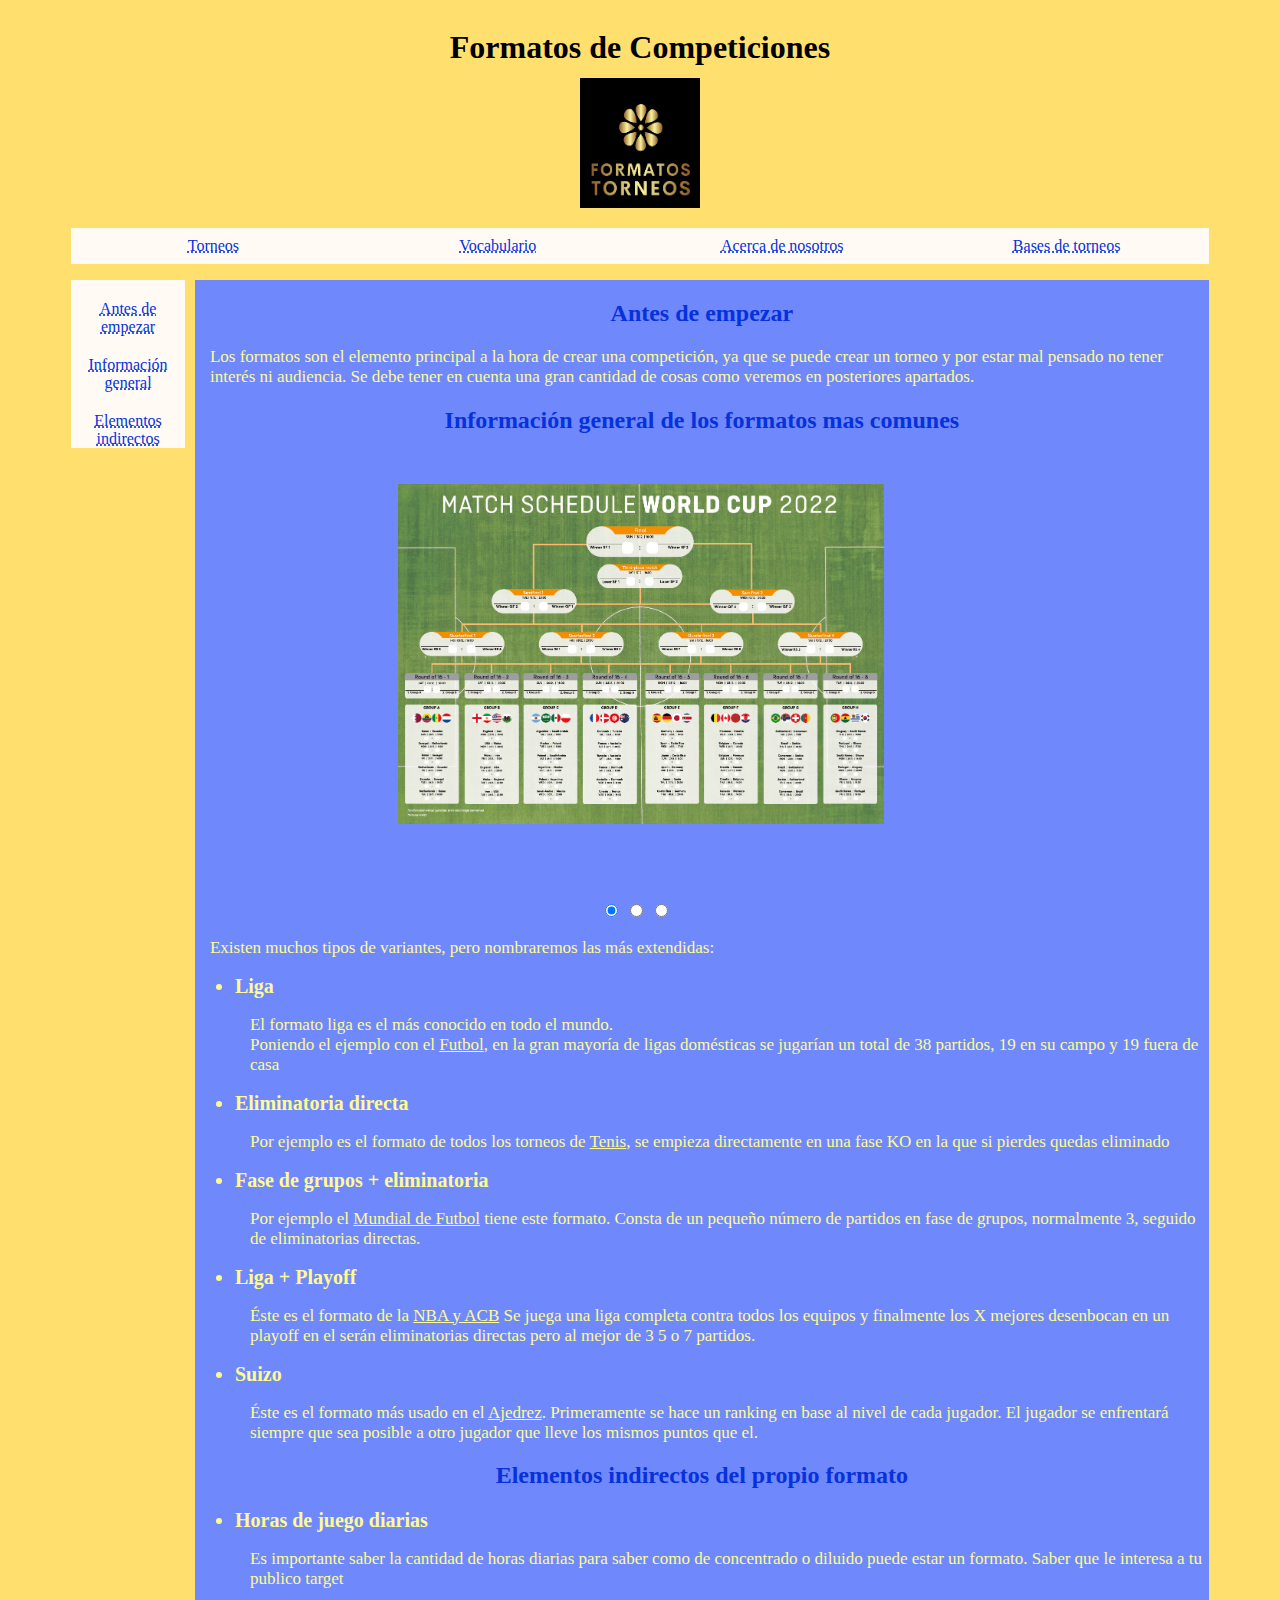
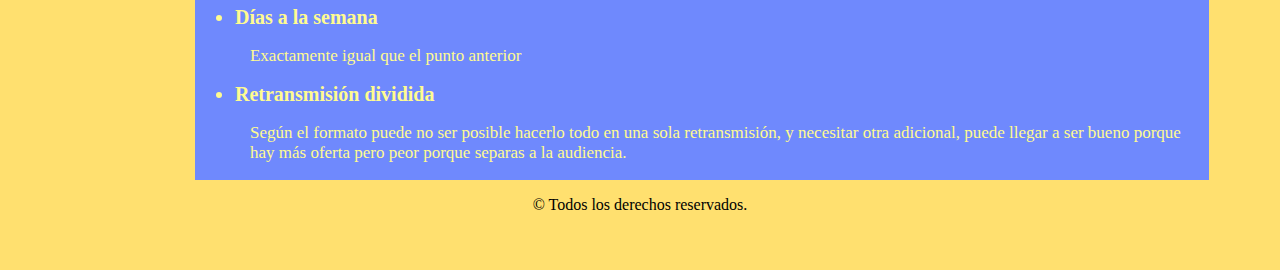
<file: index.html>
<!DOCTYPE html>
<html lang="en">
<head>
    <!-- Google Tag Manager -->
<script>(function(w,d,s,l,i){w[l]=w[l]||[];w[l].push({'gtm.start':
new Date().getTime(),event:'gtm.js'});var f=d.getElementsByTagName(s)[0],
j=d.createElement(s),dl=l!='dataLayer'?'&l='+l:'';j.async=true;j.src=
'https://www.googletagmanager.com/gtm.js?id='+i+dl;f.parentNode.insertBefore(j,f);
})(window,document,'script','dataLayer','GTM-W49LT4KW');</script>
<!-- End Google Tag Manager -->
    <meta name="google-site-verification" content="gDEbr-fTa-4fhBrjXLVlm3aiDaOgMecRe4cFcrDyAtY" />
    <meta charset="UTF-8">
    <meta http-equiv="X-UA-Compatible" content="IE=edge">
    <meta name="viewport" content="width=device-width, initial-scale=1.0">
    <link rel="stylesheet" type="text/css" href="estilos/estandar.css">
    <script src="https://code.jquery.com/jquery-3.6.0.min.js"></script>
    <link rel="shortcut icon" href="imagenes/favicon-16x16.jpg">
<!-- Google tag (gtag.js) -->
<script async src="https://www.googletagmanager.com/gtag/js?id=G-4PQJFB5ZTX"></script>
<script>
  window.dataLayer = window.dataLayer || [];
  function gtag(){dataLayer.push(arguments);}
  gtag('js', new Date());

  gtag('config', 'G-4PQJFB5ZTX');
</script>
    <script async src="https://pagead2.googlesyndication.com/pagead/js/adsbygoogle.js?client=ca-pub-7308801136752148"
     crossorigin="anonymous"></script>
    <title>Formatos de competiciones</title>
</head>

<body>
    <!-- Google Tag Manager (noscript) -->
<noscript><iframe src="https://www.googletagmanager.com/ns.html?id=GTM-W49LT4KW"
height="0" width="0" style="display:none;visibility:hidden"></iframe></noscript>
<!-- End Google Tag Manager (noscript) -->
  <div class="container">
    <header>
      <h1>Formatos de Competiciones</h1>
        <a href="index.html"><abbr title="Irás al apartado principal"><img id="logo" src="imagenes/logo.jpg"></abbr></a>
    </header>

    <nav>
      <div id="menu">
        <div><a href="paginas/torneos.html"><abbr title="Irás al apartado de Torneos">Torneos</abbr></a></div>
        <div><a href="paginas/vocabulario.html"><abbr title="Irás al apartado de Vocabulario">Vocabulario</abbr></a></div>
        <div><a href="paginas/acerca.html"><abbr title="Irás al apartado de Acerca de Nosotros">Acerca de nosotros</abbr></a></div>
        <div><a href="paginas/bases.html"><abbr title="Irás al apartado de Bases de Torneos">Bases de torneos</abbr></a></div>
      </div>
    </nav>

    <aside>
    <u><a href="#empezar"><abbr title="Te vas a desplazar hasta al comienzo">Antes de empezar</abbr></a></u>
    <u><a href="#general"><abbr title="Te vas a desplazar hasta información general">Información general</abbr></a></u>
    <u><a href="#indirectos"><abbr title="Te vas a desplazar hasta indirectos">Elementos indirectos</abbr></a></u>
    </aside>

    <main>

    <article>
      <a name="empezar"></a>
      <h2>Antes de empezar</h2>
      <p>Los formatos son el elemento principal a la hora de crear una competición, ya que se puede crear un torneo y por estar mal
        pensado no tener interés ni audiencia. Se debe tener en cuenta una gran cantidad de cosas como veremos en posteriores apartados.</p>
      <p></p>
    </article>

    <article>
      <a name="general"></a>
      <h2>Información general de los formatos mas comunes</h2>

      <div class="galeria">
        <input type="radio" name="navegacion" id="1" checked>
        <input type="radio" name="navegacion" id="2">
        <input type="radio" name="navegacion" id="3">
        <img src="imagenes/mundial.jpg"  alt="mundial"/>
        <img src="imagenes/llave.jpg" alt="llave"/>
        <img src="imagenes/suizo.jpg" alt="suizo"/>
      </div>

      <p>Existen muchos tipos de variantes, pero nombraremos las más extendidas:
        <ul>
          <li>Liga</li>
          <p>El formato liga es el más conocido en todo el mundo.<br>
            Poniendo el ejemplo con el <u>Futbol</u>, en la gran mayoría de ligas domésticas se jugarían un total de 38 partidos,
            19 en su campo y 19 fuera de casa</p>
          <li>Eliminatoria directa</li>
          <p>Por ejemplo es el formato de todos los torneos de <u>Tenis</u>, se empieza directamente en una fase KO en la
            que si pierdes quedas eliminado</p>
          <li>Fase de grupos + eliminatoria</li>
          <p>Por ejemplo el <u>Mundial de Futbol</u> tiene este formato.
            Consta de un pequeño número de partidos en fase de grupos, normalmente 3, seguido de eliminatorias directas.
          </p>
          <li>Liga + Playoff</li>
          <p>Éste es el formato de la <u>NBA y ACB</u>
            Se juega una liga completa contra todos los equipos y finalmente los X mejores desenbocan en un playoff
            en el serán eliminatorias directas pero al mejor de 3 5 o 7 partidos.
          </p>
          <li>Suizo</li>
          <p>Éste es el formato más usado en el <u>Ajedrez</u>. Primeramente se hace un ranking en base al nivel de cada jugador.
            El jugador se enfrentará siempre que sea posible a otro jugador que lleve los mismos puntos que el.</p>
        </ul>
      </p>
    </article>

    <article>
      <a name="indirectos"></a>
      <h2>Elementos indirectos del propio formato</h2>
      <ul>
        <li>Horas de juego diarias</li>
        <p>Es importante saber la cantidad de horas diarias para saber como de concentrado o diluido puede estar un formato.
          Saber que le interesa a tu publico target</p>
        <li>Días a la semana</li>
       <p> Exactamente igual que el punto anterior </p>
        <li>Retransmisión dividida</li>
        <p>Según el formato puede no ser posible hacerlo todo en una sola retransmisión, y necesitar otra adicional,
          puede llegar a ser bueno porque hay más oferta pero peor porque separas a la audiencia.</p>
      </ul>
    </article>
  
    </main>

    <footer>
       © Todos los derechos reservados.
    </footer>
</div>
</body>
</html>
</file>
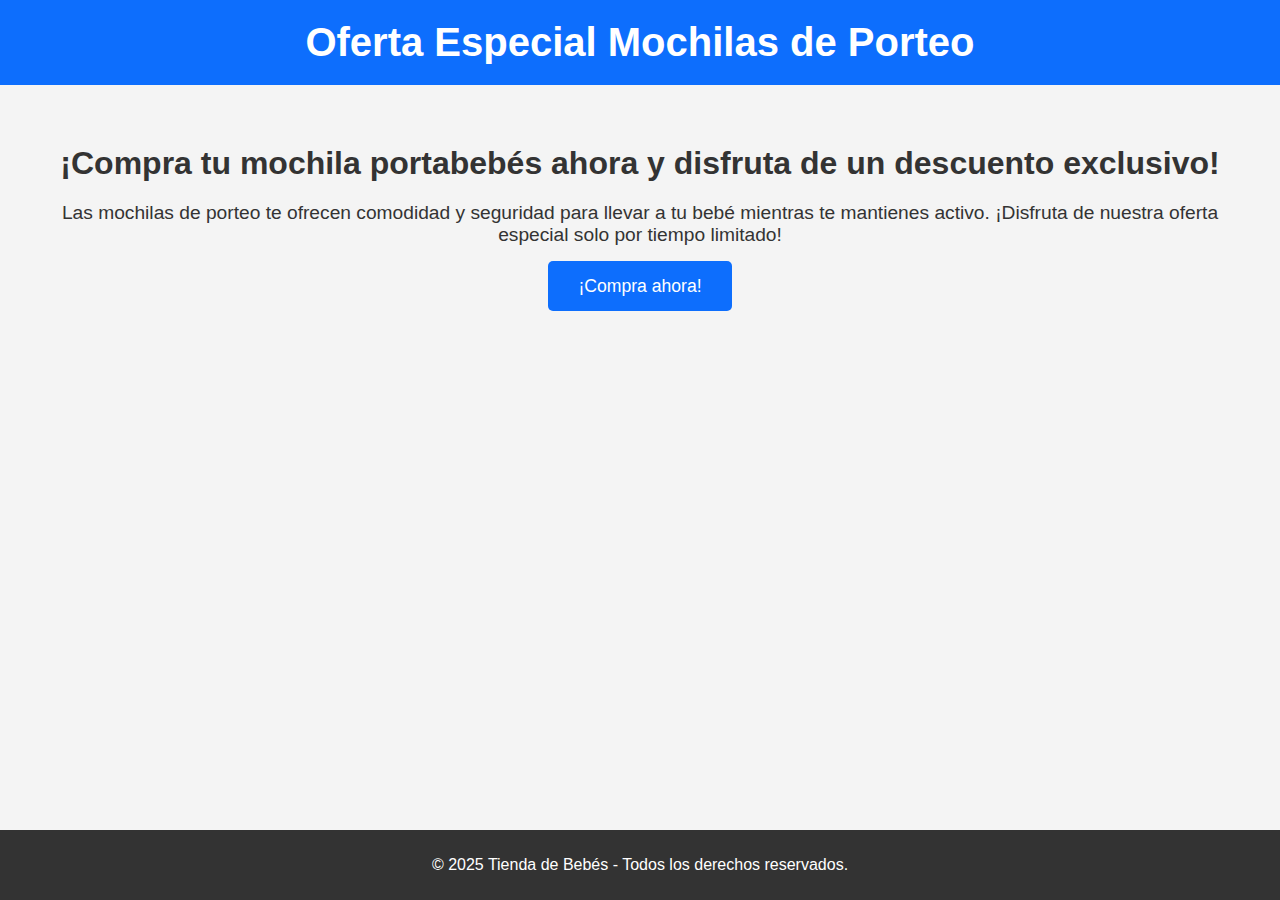
<file: landingpage.html>
<!DOCTYPE html>
<html lang="es">
<head>
    <meta charset="UTF-8">
    <meta name="viewport" content="width=device-width, initial-scale=1.0">
    <meta name="description" content="Oferta especial mochilas de porteo para padres activos. Compra la mejor mochila para tu bebé hoy mismo.">
    <meta name="keywords" content="mochilas porteo, mochilas para bebé, mochila bebé, portabebés Almería">
    <title>Oferta Especial Mochilas de Porteo</title>
    <style>
        body {
            font-family: Arial, sans-serif;
            margin: 0;
            padding: 0;
            background-color: #f4f4f4;
            color: #333;
        }

        header {
            background-color: #0d6efd;
            color: white;
            padding: 20px 0;
            text-align: center;
        }

        h1 {
            font-size: 2.5em;
            margin: 0;
        }

        .container {
            max-width: 1200px;
            margin: 0 auto;
            padding: 20px;
        }

        .offer-section {
            text-align: center;
            margin: 40px 0;
        }

        .offer-section h2 {
            font-size: 2em;
            margin-bottom: 20px;
        }

        .offer-section p {
            font-size: 1.2em;
            margin-bottom: 30px;
        }

        .offer-button {
            background-color: #0d6efd;
            color: white;
            padding: 15px 30px;
            text-decoration: none;
            border-radius: 5px;
            font-size: 1.1em;
        }

        .offer-button:hover {
            background-color: #0056b3;
        }

        footer {
            background-color: #333;
            color: white;
            text-align: center;
            padding: 10px 0;
            position: absolute;
            bottom: 0;
            width: 100%;
        }
    </style>
</head>
<body>

    <header>
        <h1>Oferta Especial Mochilas de Porteo</h1>
    </header>

    <div class="container">
        <div class="offer-section">
            <h2>¡Compra tu mochila portabebés ahora y disfruta de un descuento exclusivo!</h2>
            <p>Las mochilas de porteo te ofrecen comodidad y seguridad para llevar a tu bebé mientras te mantienes activo. ¡Disfruta de nuestra oferta especial solo por tiempo limitado!</p>
            <a href="https://zehl41.github.io/HLC-TO1/index.html" class="offer-button">¡Compra ahora!</a>
        </div>
    </div>

    <footer>
        <p>&copy; 2025 Tienda de Bebés - Todos los derechos reservados.</p>
    </footer>

</body>
</html>
</file>
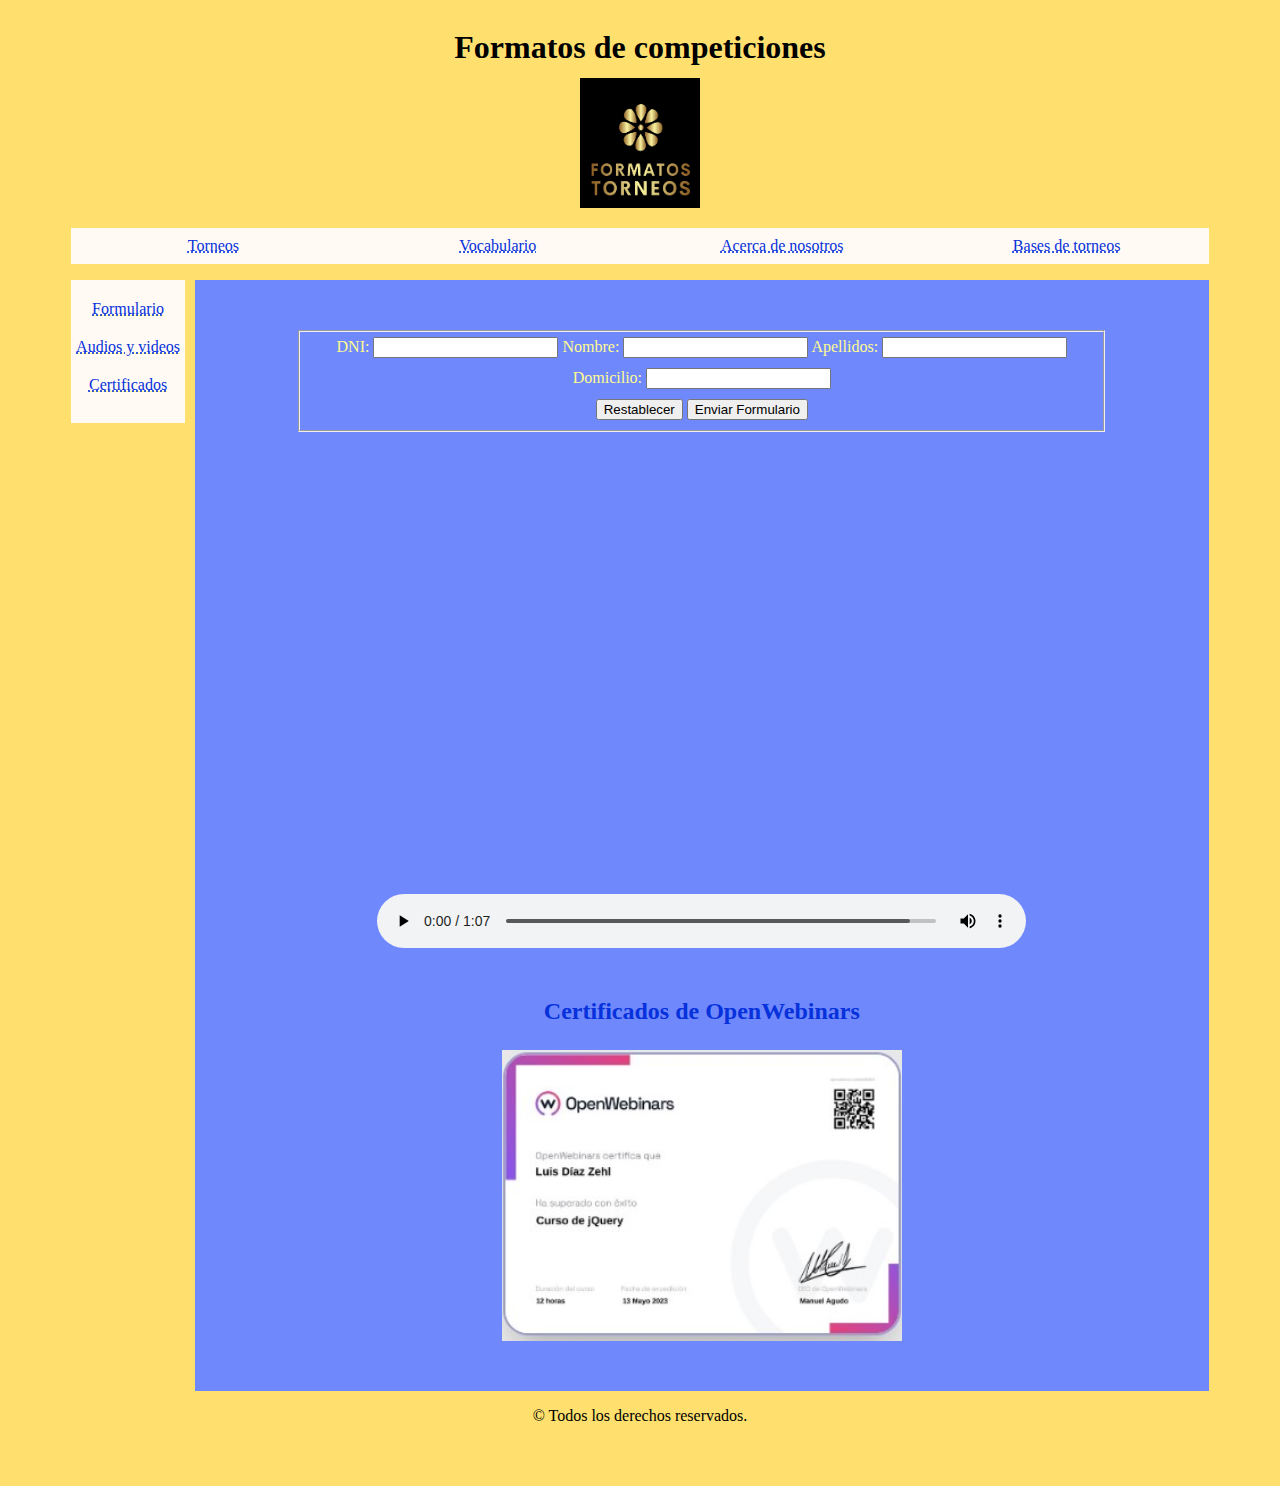
<file: paginas/acerca.html>
<!DOCTYPE html>
<html lang="en">
  <head>
    <!-- Google Tag Manager -->
<script>(function(w,d,s,l,i){w[l]=w[l]||[];w[l].push({'gtm.start':
new Date().getTime(),event:'gtm.js'});var f=d.getElementsByTagName(s)[0],
j=d.createElement(s),dl=l!='dataLayer'?'&l='+l:'';j.async=true;j.src=
'https://www.googletagmanager.com/gtm.js?id='+i+dl;f.parentNode.insertBefore(j,f);
})(window,document,'script','dataLayer','GTM-W49LT4KW');</script>
<!-- End Google Tag Manager -->
    <meta charset="UTF-8" />
    <meta http-equiv="X-UA-Compatible" content="IE=edge" />
    <meta name="viewport" content="width=device-width, initial-scale=1.0" />
    <link rel="stylesheet" type="text/css" href="../estilos/estandar.css" />
    <script src="https://code.jquery.com/jquery-3.6.0.min.js"></script>
    <link rel="shortcut icon" href="../imagenes/favicon-16x16.jpg" />
<!-- Google tag (gtag.js) -->
<script async src="https://www.googletagmanager.com/gtag/js?id=G-4PQJFB5ZTX"></script>
<script>
  window.dataLayer = window.dataLayer || [];
  function gtag(){dataLayer.push(arguments);}
  gtag('js', new Date());

  gtag('config', 'G-4PQJFB5ZTX');
</script>
    <title>Contacto</title>
  </head>

  <body>
    <!-- Google Tag Manager (noscript) -->
<noscript><iframe src="https://www.googletagmanager.com/ns.html?id=GTM-W49LT4KW"
height="0" width="0" style="display:none;visibility:hidden"></iframe></noscript>
<!-- End Google Tag Manager (noscript) -->
    <div class="container" id="acerca">
      <header>
        <h1>Formatos de competiciones</h1>
        <a href="../index.html"><abbr title="Irás al apartado principal"><img id="logo" src="../imagenes/logo.jpg"></abbr></a>
      </header>

      <nav>
        <div id="menu">
          <div><a href="torneos.html"><abbr title="Irás al apartado de Torneos">Torneos</abbr></a></div>
          <div><a href="vocabulario.html"><abbr title="Irás al apartado de Vocabulario">Vocabulario</abbr></a></div>
          <div><a href="acerca.html"><abbr title="Irás al apartado de Acerca de Nosotros">Acerca de nosotros</abbr></a></div>
          <div><a href="bases.html"><abbr title="Irás al apartado de Bases de Torneos">Bases de torneos</abbr></a></div>
        </div>
      </nav>

      <aside id="acerca">
        <u><a href="#formulario"><abbr title="Te desplazarás al apartado de formularios">Formulario</abbr></a></u>
        <u><a href="#media"><abbr title="Te desplazarás al apartado de audios y videos">Audios y videos</abbr></a></u>
        <u><a href="#certificados"><abbr title="Te desplazarás al apartado de certificados">Certificados</abbr></a></u>
      </aside>

      <main>
        <form action="" name="formulario" id="formulario" method="get">
          <fieldset>
            <label for="dni">DNI:</label>
            <input id="dni" type="text" name="dni" required class="separador" />
            <label for="nombre">Nombre:</label>
            <input
              id="nombre"
              type="text"
              name="nombre"
              required
              class="separador"
            />
            <label for="Apellidos">Apellidos:</label>
            <input
              id="apellidos"
              type="text"
              name="apellidos"
              required
              class="separador"
            />
            <label for="domicilio">Domicilio:</label>
            <input
              id="domicilio"
              type="text"
              name="domicilio"
              required
              class="separador"
            />
            <br />
            <input id="Restablecer" type="reset" value="Restablecer" />
            <input id="Enviar" type="submit" value="Enviar Formulario" />
          </fieldset>
        </form>

        <article>
          <div id="video">
            <iframe
              id="video"
              width="400"
              height="250"
              src="https://www.youtube.com/embed/-AiTgVTQHJ4"
              title="YouTube video player"
              frameborder="0"
              allow="accelerometer; autoplay; clipboard-write; encrypted-media; gyroscope; picture-in-picture; web-share"
              allowfullscreen
            ></iframe>
          </div>
        </article>

        <article>
          <div id="audio">
            <audio id="audio" controls>
              <source src="/multimedia/audio.mp3" type="audio/mp3" />
            </audio>
          </div>
        </article>

        <article id="certificados">
          <h2>Certificados de OpenWebinars</h2>
          <img src="../certificados/certificado.jpg" />
        </article>
      </main>
      <footer>© Todos los derechos reservados.</footer>
    </div>
  </body>
</html>
</file>
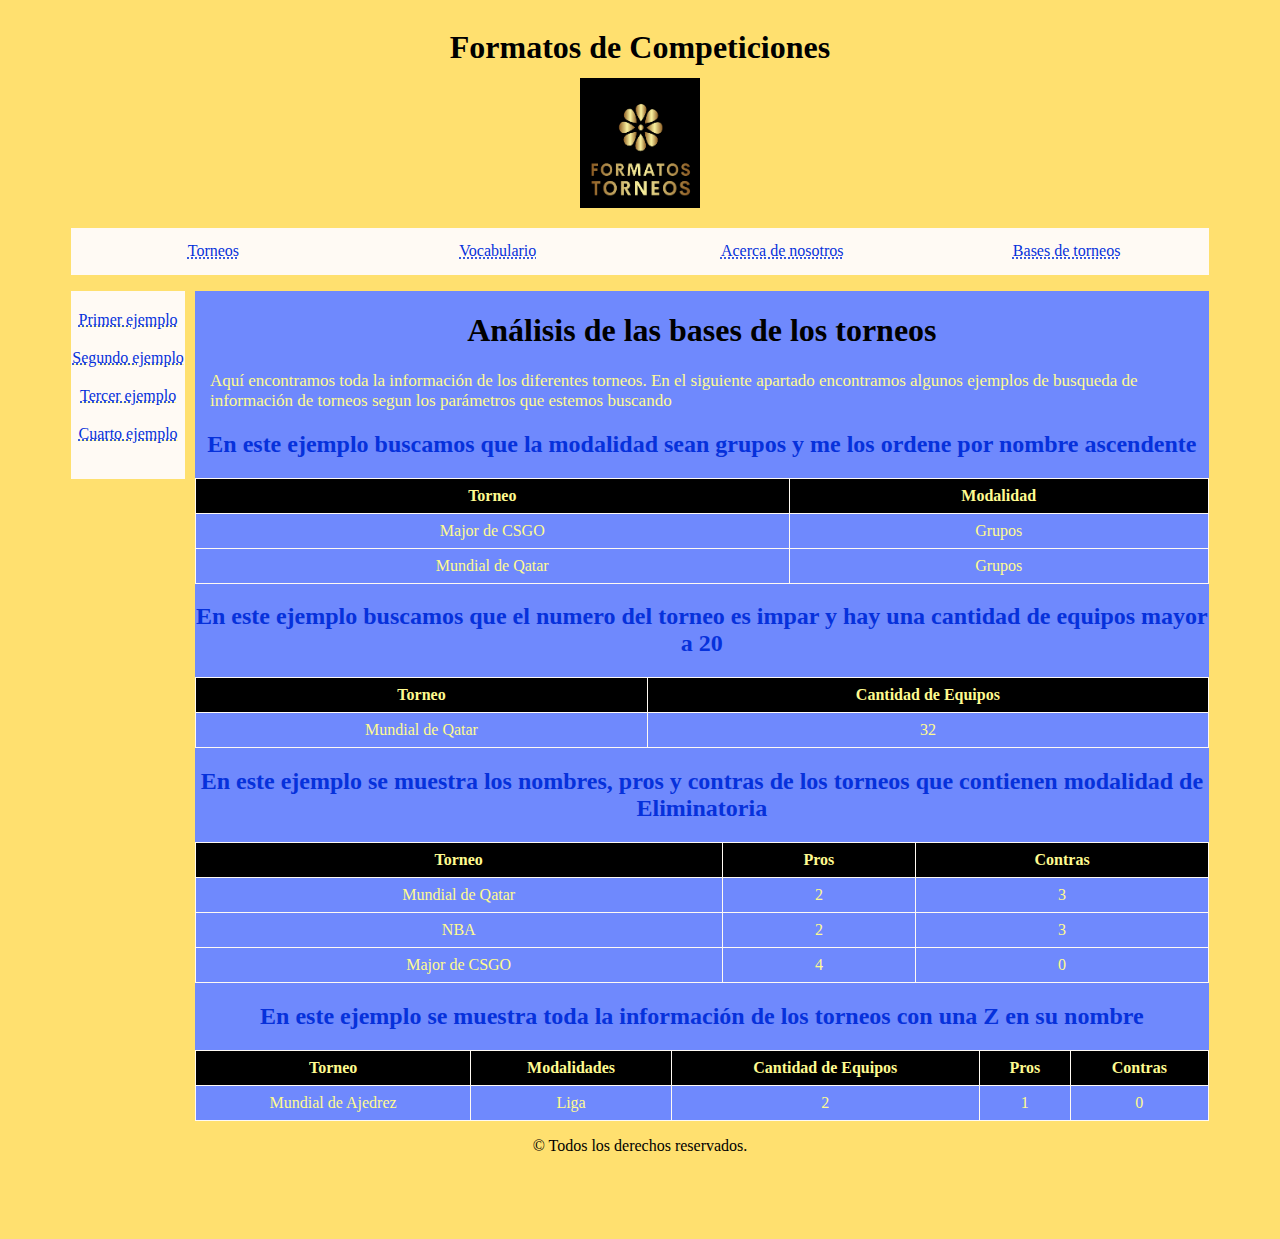
<file: paginas/bases.html>
<!DOCTYPE html>
<html lang="en">
  <head>
    <!-- Google Tag Manager -->
<script>(function(w,d,s,l,i){w[l]=w[l]||[];w[l].push({'gtm.start':
new Date().getTime(),event:'gtm.js'});var f=d.getElementsByTagName(s)[0],
j=d.createElement(s),dl=l!='dataLayer'?'&l='+l:'';j.async=true;j.src=
'https://www.googletagmanager.com/gtm.js?id='+i+dl;f.parentNode.insertBefore(j,f);
})(window,document,'script','dataLayer','GTM-W49LT4KW');</script>
<!-- End Google Tag Manager -->
    <meta charset="UTF-8" />
    <meta http-equiv="X-UA-Compatible" content="IE=edge" />
    <meta name="viewport" content="width=device-width, initial-scale=1.0" />
<link rel="stylesheet" type="text/css" href="../estilos/estandar.css" />
    <script src="https://code.jquery.com/jquery-3.6.0.min.js"></script>
    <link rel="shortcut icon" href="../imagenes/favicon-16x16.jpg" />
<!-- Google tag (gtag.js) -->
<script async src="https://www.googletagmanager.com/gtag/js?id=G-4PQJFB5ZTX"></script>
<script>
  window.dataLayer = window.dataLayer || [];
  function gtag(){dataLayer.push(arguments);}
  gtag('js', new Date());

  gtag('config', 'G-4PQJFB5ZTX');
</script>
    <title>Bases de los torneos</title>
  </head>

  <body>
    <!-- Google Tag Manager (noscript) -->
<noscript><iframe src="https://www.googletagmanager.com/ns.html?id=GTM-W49LT4KW"
height="0" width="0" style="display:none;visibility:hidden"></iframe></noscript>
<!-- End Google Tag Manager (noscript) -->
    <div class="container" id="bases">
      <header>
        <h1>Formatos de Competiciones</h1>
        <a href="../index.html"
          ><abbr title="Irás al apartado principal"
            ><img id="logo" src="../imagenes/logo.jpg" /></abbr
        ></a>
      </header>

      <nav>
        <div id="menu">
          <div>
            <a href="torneos.html"
              ><abbr title="Irás al apartado de Torneos">Torneos</abbr></a
            >
          </div>
          <div>
            <a href="vocabulario.html"
              ><abbr title="Irás al apartado de Vocabulario"
                >Vocabulario</abbr
              ></a
            >
          </div>
          <div>
            <a href="acerca.html"
              ><abbr title="Irás al apartado de Acerca de Nosotros"
                >Acerca de nosotros</abbr
              ></a
            >
          </div>
          <div>
            <a href="bases.html"
              ><abbr title="Irás al apartado de Bases de Torneos"
                >Bases de torneos</abbr
              ></a
            >
          </div>
        </div>
      </nav>

      <aside>
        <u
          ><a href="#info1"
            ><abbr title="Irás al primer ejemplo"
              >Primer ejemplo</abbr
            ></a
          ></u
        >
        <u
          ><a href="#info2"
            ><abbr title="Irás al segundo ejemplo "
              >Segundo ejemplo</abbr
            ></a
          ></u
        >
        <u
          ><a href="#info3"
            ><abbr title="Irás al tercer ejemplo"
              >Tercer ejemplo</abbr
            ></a
          ></u
        >
        <u
          ><a href="#info4"
            ><abbr title="Irás al cuarto ejemplo"
              >Cuarto ejemplo</abbr
            ></a
          ></u
        >
      </aside>

      <main>
        <h1>Análisis de las bases de los torneos</h1>
        <p>Aquí encontramos toda la información de los diferentes torneos. En el siguiente apartado encontramos algunos ejemplos 
          de busqueda de información de torneos segun los parámetros que estemos buscando
        </p>
        <a name="info1"></a>
        <h2>
          En este ejemplo buscamos que la modalidad sean grupos y me los ordene por nombre ascendente
        </h2>
        <table>
          <tr>
            <th>Torneo</th>
            <th>Modalidad</th>
          </tr>
          <tr>
            <td>Major de CSGO</td>
            <td>Grupos</td>
          </tr>
          <tr>
            <td>Mundial de Qatar</td>
            <td>Grupos</td>
          </tr>
        </table>

        <a name="info2"></a>
        <h2>
          En este ejemplo buscamos que el numero del torneo es impar y hay una cantidad de
          equipos mayor a 20
        </h2>
        <table>
          <tr>
            <th>Torneo</th>
            <th>Cantidad de Equipos</th>
          </tr>
          <tr>
            <td>Mundial de Qatar</td>
            <td>32</td>
          </tr>
        </table>

        <a name="info3"></a>

        <h2>
          En este ejemplo se muestra los nombres, pros y contras de los torneos que contienen
          modalidad de Eliminatoria
        </h2>
        <table>
          <tr>
            <th>Torneo</th>
            <th>Pros</th>
            <th>Contras</th>
          </tr>
          <tr>
            <td>Mundial de Qatar</td>
            <td>2</td>
            <td>3</td>
          </tr>
          <tr>
            <td>NBA</td>
            <td>2</td>
            <td>3</td>
          </tr>
          <tr>
            <td>Major de CSGO</td>
            <td>4</td>
            <td>0</td>
          </tr>
        </table>

        <a name="info4"></a>
        <h2>En este ejemplo se muestra toda la información de los torneos con una Z en su nombre</h2>
        <table>
          <tr>
            <th>Torneo</th>
            <th>Modalidades</th>
            <th>Cantidad de Equipos</th>
            <th>Pros</th>
            <th>Contras</th>
          </tr>
          <tr>
            <td>Mundial de Ajedrez</td>
            <td>Liga</td>
            <td>2</td>
            <td>1</td>
            <td>0</td>
          </tr>
        </table>
      </main>

      <footer>© Todos los derechos reservados.</footer>
    </div>
  </body>
</html>
</file>
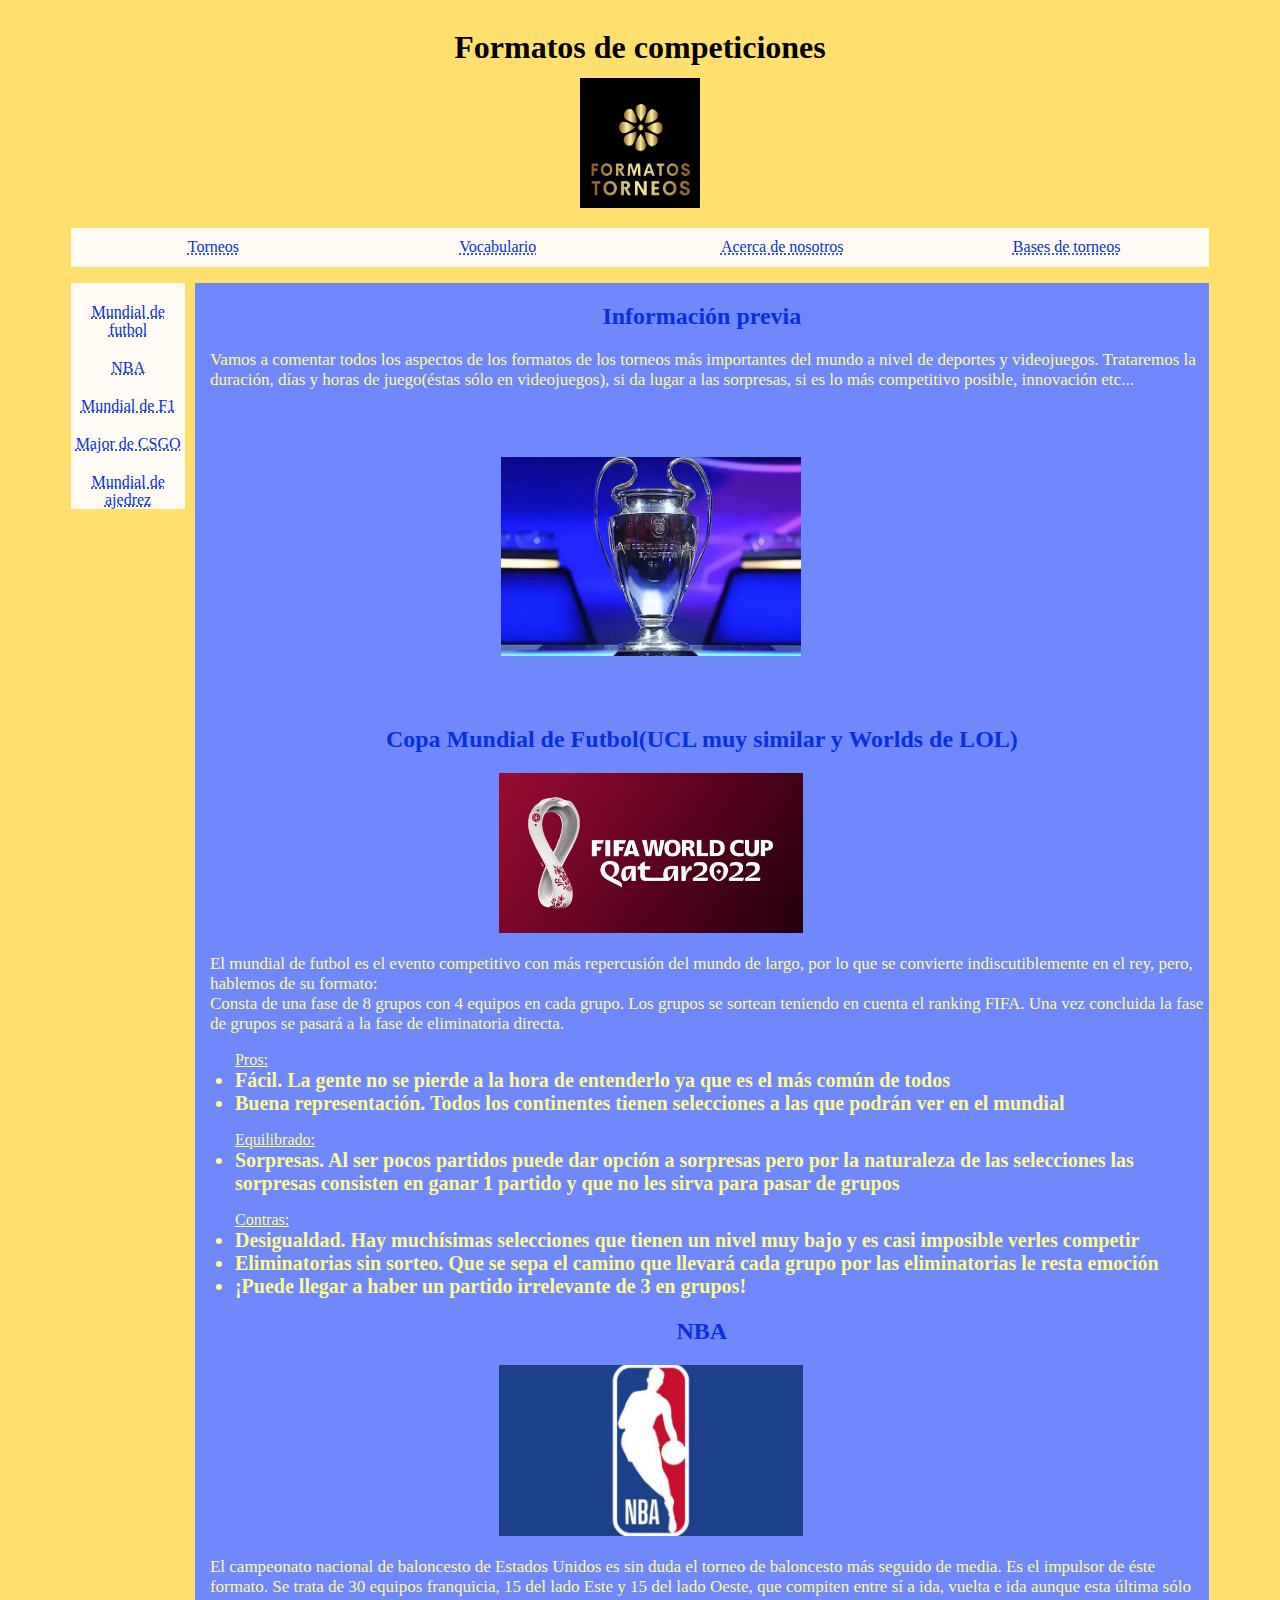
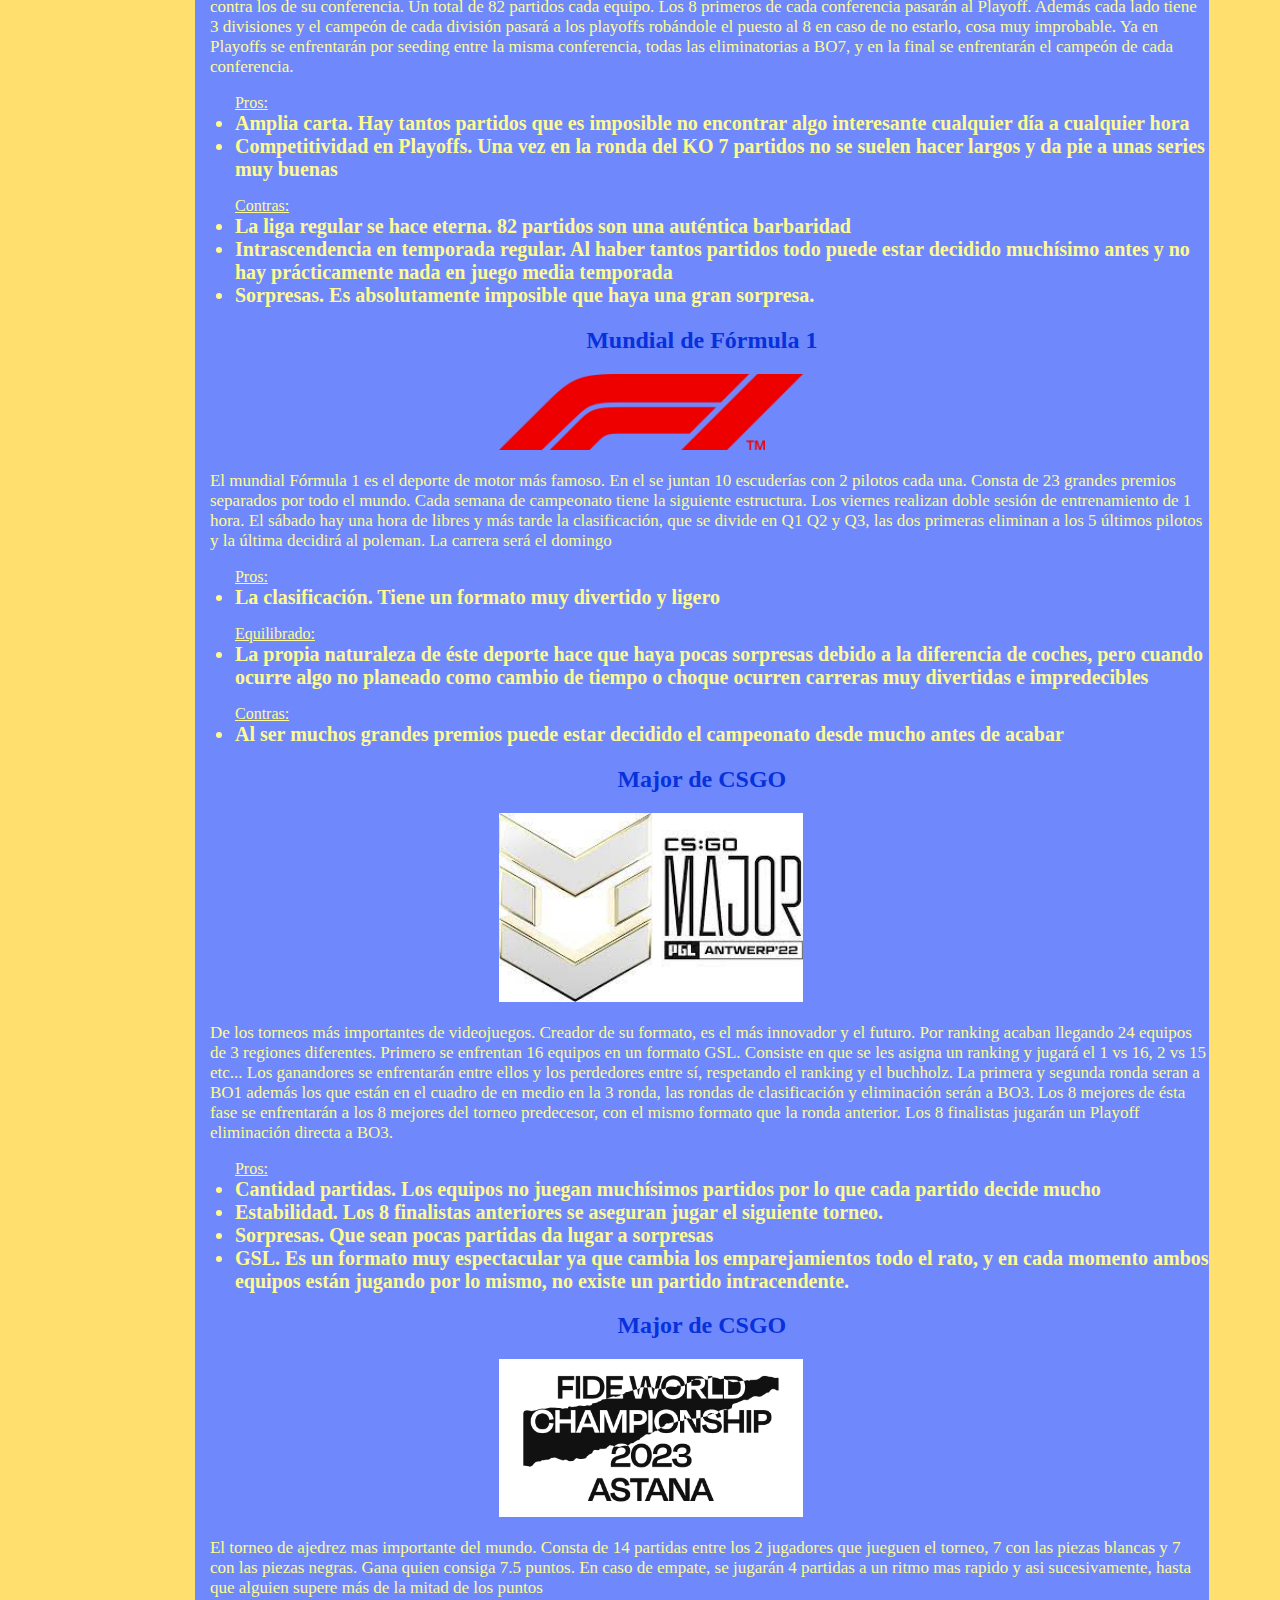
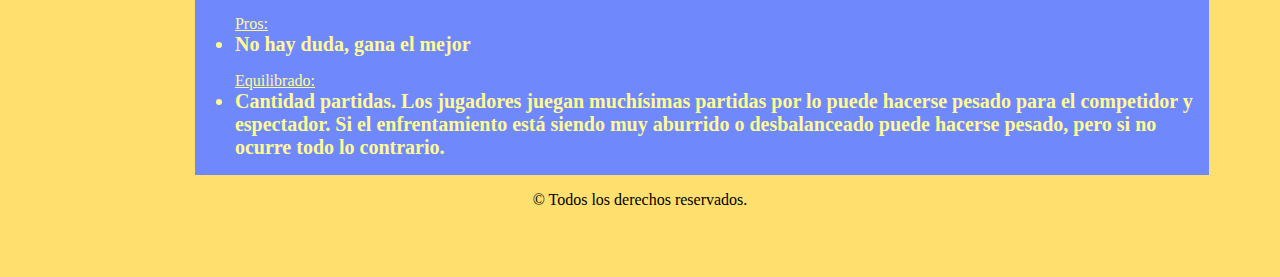
<file: paginas/torneos.html>
<!DOCTYPE html>
<html lang="en">
<head>
    <!-- Google Tag Manager -->
<script>(function(w,d,s,l,i){w[l]=w[l]||[];w[l].push({'gtm.start':
new Date().getTime(),event:'gtm.js'});var f=d.getElementsByTagName(s)[0],
j=d.createElement(s),dl=l!='dataLayer'?'&l='+l:'';j.async=true;j.src=
'https://www.googletagmanager.com/gtm.js?id='+i+dl;f.parentNode.insertBefore(j,f);
})(window,document,'script','dataLayer','GTM-W49LT4KW');</script>
<!-- End Google Tag Manager -->
    <meta charset="UTF-8">
    <meta http-equiv="X-UA-Compatible" content="IE=edge">
    <meta name="viewport" content="width=device-width, initial-scale=1.0">
    <link rel="stylesheet" type="text/css" href="../estilos/estandar.css">
    <script src="https://code.jquery.com/jquery-3.6.0.min.js"></script>
    <link rel="shortcut icon" href="../imagenes/favicon-16x16.jpg">
   <!-- Google tag (gtag.js) -->
<script async src="https://www.googletagmanager.com/gtag/js?id=G-4PQJFB5ZTX"></script>
<script>
  window.dataLayer = window.dataLayer || [];
  function gtag(){dataLayer.push(arguments);}
  gtag('js', new Date());

  gtag('config', 'G-4PQJFB5ZTX');
</script>
    <title>Desglose de torneos</title>
</head>

<body>
    <!-- Google Tag Manager (noscript) -->
<noscript><iframe src="https://www.googletagmanager.com/ns.html?id=GTM-W49LT4KW"
height="0" width="0" style="display:none;visibility:hidden"></iframe></noscript>
<!-- End Google Tag Manager (noscript) -->
    <div class="container" id="torneos">
      <header>
        <h1>Formatos de competiciones</h1>
        <a href="../index.html"><abbr title="Irás al apartado principal"><img id="logo" src="../imagenes/logo.jpg"></abbr></a>
      </header>
  
      <nav>
        <div id="menu">
          <div><a href="torneos.html"><abbr title="Irás al apartado de Torneos">Torneos</abbr></a></div>
          <div><a href="vocabulario.html"><abbr title="Irás al apartado de Vocabulario">Vocabulario</abbr></a></div>
          <div><a href="acerca.html"><abbr title="Irás al apartado de Acerca de Nosotros">Acerca de nosotros</abbr></a></div>
          <div><a href="bases.html"><abbr title="Irás al apartado de Bases de Torneos">Bases de torneos</abbr></a></div>
        </div>
      </nav>

      <aside>
      <u><a href="#mundial"><abbr title="Haz click aquí para ir al apartado del mundial">Mundial de futbol</abbr></a></u>
      <u><a href="#nba"><abbr title="Haz click aquí para ir al apartado de NBA">NBA</abbr></a></u>
      <u><a href="#f1"><abbr title="Haz click aquí para ir al apartado de F1">Mundial de F1</abbr></a></u>
      <u> <a href="#csgo"><abbr title="Haz click aquí para ir al apartado del major de CSGO">Major de CSGO</abbr></a></u>
      <u> <a href="#fide"><abbr title="Haz click aquí para ir al apartado del mundial de Ajedrez">Mundial de ajedrez</abbr></a></u>
      </aside>

      <main>
        <article>
          <a name="previo"></a>
          <h2>Información previa</h2>
          <p>Vamos a comentar todos los aspectos de los formatos de los torneos más
            importantes del mundo a nivel de deportes y videojuegos. Trataremos la duración, días y horas de
            juego(éstas sólo en videojuegos), si da lugar a las sorpresas, si es lo más competitivo posible, innovación etc...
          </p>
        </article>
        <div class="copa-container">
          <img src="../imagenes/copa.jpg" alt="Copa" class="copa">
        </div>
        <script>
          $(document).ready(function() {
            $('.copa').addClass('wobble');
          });
    
        </script>
        <article>
          <a name="mundial"></a>
          <h2>Copa Mundial de Futbol(UCL muy similar y Worlds de LOL)</h2>
          
          <abbr title="Logo del mundial de futbol de qatar 2022"><img src="../imagenes/qatar22.jpg" id="qatar" alt="Logo del mundial de futbol de qatar 2022"></abbr>
          
          <p>El mundial de futbol es el evento competitivo con más repercusión del mundo de largo, por lo que se convierte
            indiscutiblemente en el rey, pero, hablemos de su formato: <br>
          Consta de una fase de 8 grupos con 4 equipos en cada grupo. Los grupos se sortean teniendo en cuenta el ranking FIFA.
          Una vez concluida la fase de grupos se pasará a la fase de eliminatoria directa. <br>
            <ul><u>Pros:</u>
                <li>Fácil. La gente no se pierde a la hora de entenderlo ya que es el más común de todos</li>
                <li>Buena representación. Todos los continentes tienen selecciones a las que podrán ver en el mundial</li>
            </ul>
            <ul><u>Equilibrado:</u>
                <li>Sorpresas. Al ser pocos partidos puede dar opción a sorpresas pero por la naturaleza de las selecciones
                  las sorpresas consisten en ganar 1 partido y que no les sirva para pasar de grupos</li>
            </ul>
            <ul><u>Contras:</u>
                <li>Desigualdad. Hay muchísimas selecciones que tienen un nivel muy bajo y es casi imposible verles competir</li>
                <li>Eliminatorias sin sorteo. Que se sepa el camino que llevará cada grupo por las eliminatorias le resta emoción</li>
                <li>¡Puede llegar a haber un partido irrelevante de 3 en grupos!</li>
            </ul>
          </p>
        </article>

        <article>
          <a name="nba"></a>
          <h2>NBA</h2>
          <abbr title="Logo de la NBA, la liga nacional de USA"><img src="../imagenes/nba.jpg" id="nba" alt="Logo de la NBA, la liga nacional de USA"></abbr>
          <p>
            El campeonato nacional de baloncesto de Estados Unidos es sin duda el torneo de baloncesto más seguido de media.
            Es el impulsor de éste formato. Se trata de 30 equipos franquicia, 15 del lado Este y 15 del lado Oeste,
            que compiten entre sí a ida, vuelta e ida aunque esta última sólo contra los de su conferencia. Un total de 82 partidos
            cada equipo. Los 8 primeros de cada conferencia pasarán al Playoff. Además cada lado tiene 3 divisiones y el campeón de
            cada división pasará a los playoffs robándole el puesto al 8 en caso de no estarlo, cosa muy improbable. Ya en Playoffs se
            enfrentarán por seeding entre la misma conferencia, todas las eliminatorias a BO7, y en la final se enfrentarán el campeón
            de cada conferencia. <br>
            <ul><u>Pros:</u>
                <li>Amplia carta. Hay tantos partidos que es imposible no encontrar algo interesante cualquier día a cualquier hora</li>
                <li>Competitividad en Playoffs. Una vez en la ronda del KO 7 partidos no se suelen hacer largos y da pie a
                unas series muy buenas</li>
            </ul>
            <ul><u>Contras:</u>
                <li>La liga regular se hace eterna. 82 partidos son una auténtica barbaridad</li>
                <li>Intrascendencia en temporada regular. Al haber tantos partidos todo puede estar decidido muchísimo antes
                y no hay prácticamente nada en juego media temporada</li>
                <li>Sorpresas. Es absolutamente imposible que haya una gran sorpresa.</li>
            </ul>
          </p>
          </article>

          <article>
                <a name="f1"></a>
                <h2>Mundial de Fórmula 1</h2>
                <abbr title="Logo de la F1, competicion automovilística"><img src="../imagenes/f1.jpg" id="f1" alt="Logo de la F1, competicion automovilística"></abbr>
                <p>El mundial Fórmula 1 es el deporte de motor más famoso. En el se juntan 10 escuderías con 2 pilotos
                  cada una. Consta de 23 grandes premios separados por todo el mundo. Cada semana de campeonato tiene la
                  siguiente estructura. Los viernes realizan doble sesión de entrenamiento de 1 hora. El sábado hay una
                  hora de libres y más tarde la clasificación, que se divide en Q1 Q2 y Q3, las dos primeras eliminan a
                  los 5 últimos pilotos y la última decidirá al poleman. La carrera será el domingo</p>
                <ul><u>Pros:</u>
                    <li>La clasificación. Tiene un formato muy divertido y ligero</li>
                </ul>
                <ul><u>Equilibrado:</u>
                  <li>La propia naturaleza de éste deporte hace que haya pocas sorpresas debido a la diferencia de coches,
                    pero cuando ocurre algo no planeado como cambio de tiempo o choque ocurren carreras muy divertidas e
                    impredecibles</li>
                </ul>
                <ul><u>Contras:</u>
                  <li>Al ser muchos grandes premios puede estar decidido el campeonato desde mucho antes de acabar</li>
                </ul>
          </article>

          <article>
              <a name="csgo"></a>
              <h2>Major de CSGO</h2>
              <abbr title="Logo del major de Antwerp de 22, competición de CSGO"><img src="../imagenes/major.jpg" id="major" alt="Logo del major de Antwerp de 22, competición de CSGO"></abbr>
              <p>De los torneos más importantes de videojuegos. Creador de su formato, es el más innovador y el futuro. Por ranking acaban llegando 24 equipos de 3 regiones diferentes. Primero se enfrentan 16 equipos en un formato GSL. Consiste en que se les asigna un ranking y jugará el 1 vs 16, 2 vs 15 etc... Los ganandores se enfrentarán entre ellos y los perdedores entre sí, respetando el ranking y el buchholz. La primera y segunda ronda seran a BO1 además los que están en el cuadro de en medio en la 3 ronda, las rondas de clasificación y eliminación serán a BO3. Los 8 mejores de ésta fase se enfrentarán a los 8 mejores del torneo predecesor, con el mismo formato que la ronda anterior. Los 8 finalistas jugarán un Playoff eliminación directa a BO3.</p>
              <ul><u>Pros:</u>
                <li>Cantidad partidas. Los equipos no juegan muchísimos partidos por lo que cada partido decide mucho</li>
                <li>Estabilidad. Los 8 finalistas anteriores se aseguran jugar el siguiente torneo.</li>
                <li>Sorpresas. Que sean pocas partidas da lugar a sorpresas</li>
                <li>GSL. Es un formato muy espectacular ya que cambia los emparejamientos todo el rato, y en cada momento ambos equipos están jugando por lo mismo, no existe un partido intracendente.</li>
              </ul>
            </article>

            <article>
              <a name="fide"></a>
              <h2>Major de CSGO</h2>
              <abbr title="Logo del mundial de ajedrez 2023"><img src="../imagenes/fide.jpg" id="fide" alt="Logo del mundial de ajedrez 2023"></abbr>
              <p>El torneo de ajedrez mas importante del mundo. Consta de 14 partidas entre los 2 jugadores que jueguen el torneo, 7 con las piezas blancas
                y 7 con las piezas negras. Gana quien consiga 7.5 puntos. En caso de empate, se jugarán 4 partidas a un ritmo mas rapido y asi sucesivamente,
                hasta que alguien supere más de la mitad de los puntos
              </p>
              <ul><u>Pros:</u>
                <li>No hay duda, gana el mejor</li>
              </ul>
              <ul><u>Equilibrado:</u>
                <li>Cantidad partidas. Los jugadores juegan muchísimas partidas por lo puede hacerse pesado para el competidor y espectador.
                  Si el enfrentamiento está siendo muy aburrido o desbalanceado puede hacerse pesado, pero si no ocurre todo lo contrario.
                </li>
              </ul>
            </article>

        </main>

        <footer>
            © Todos los derechos reservados.
        </footer>
        
    </div>
</body>
</html>
</file>
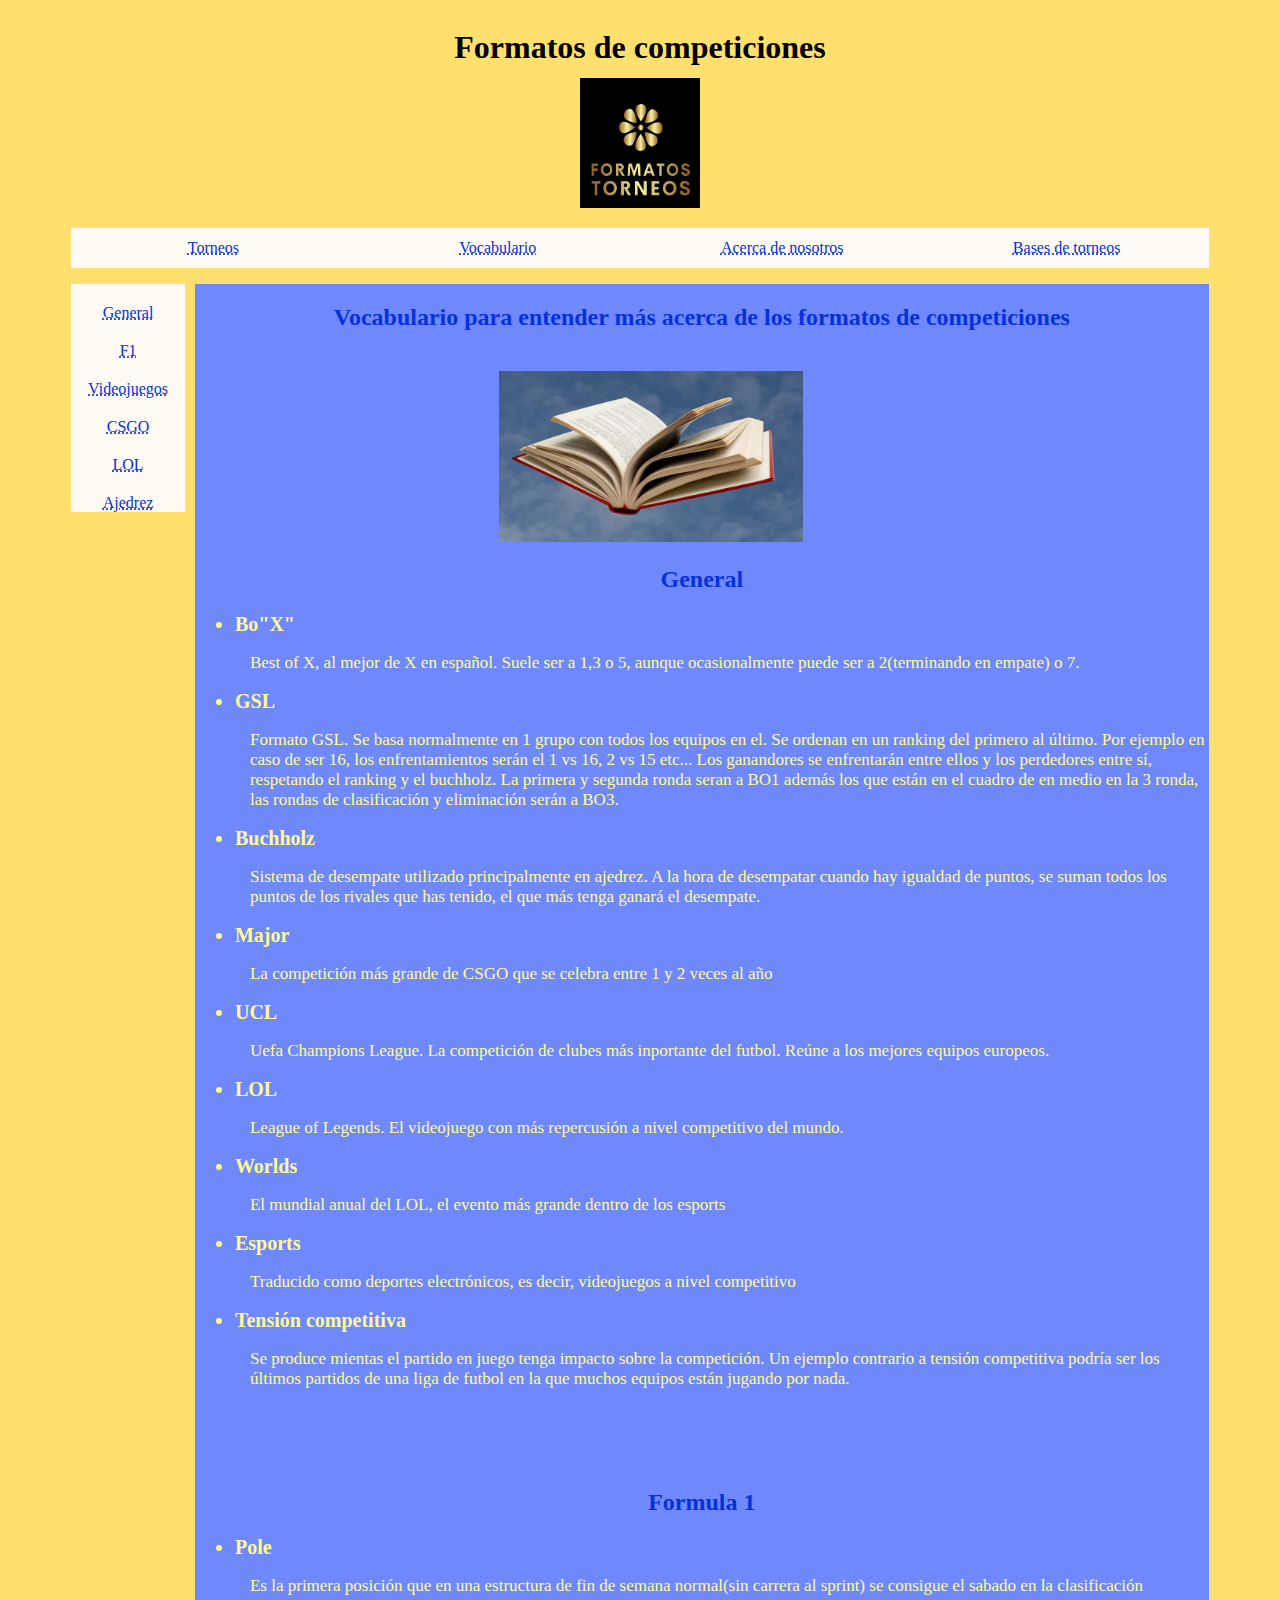
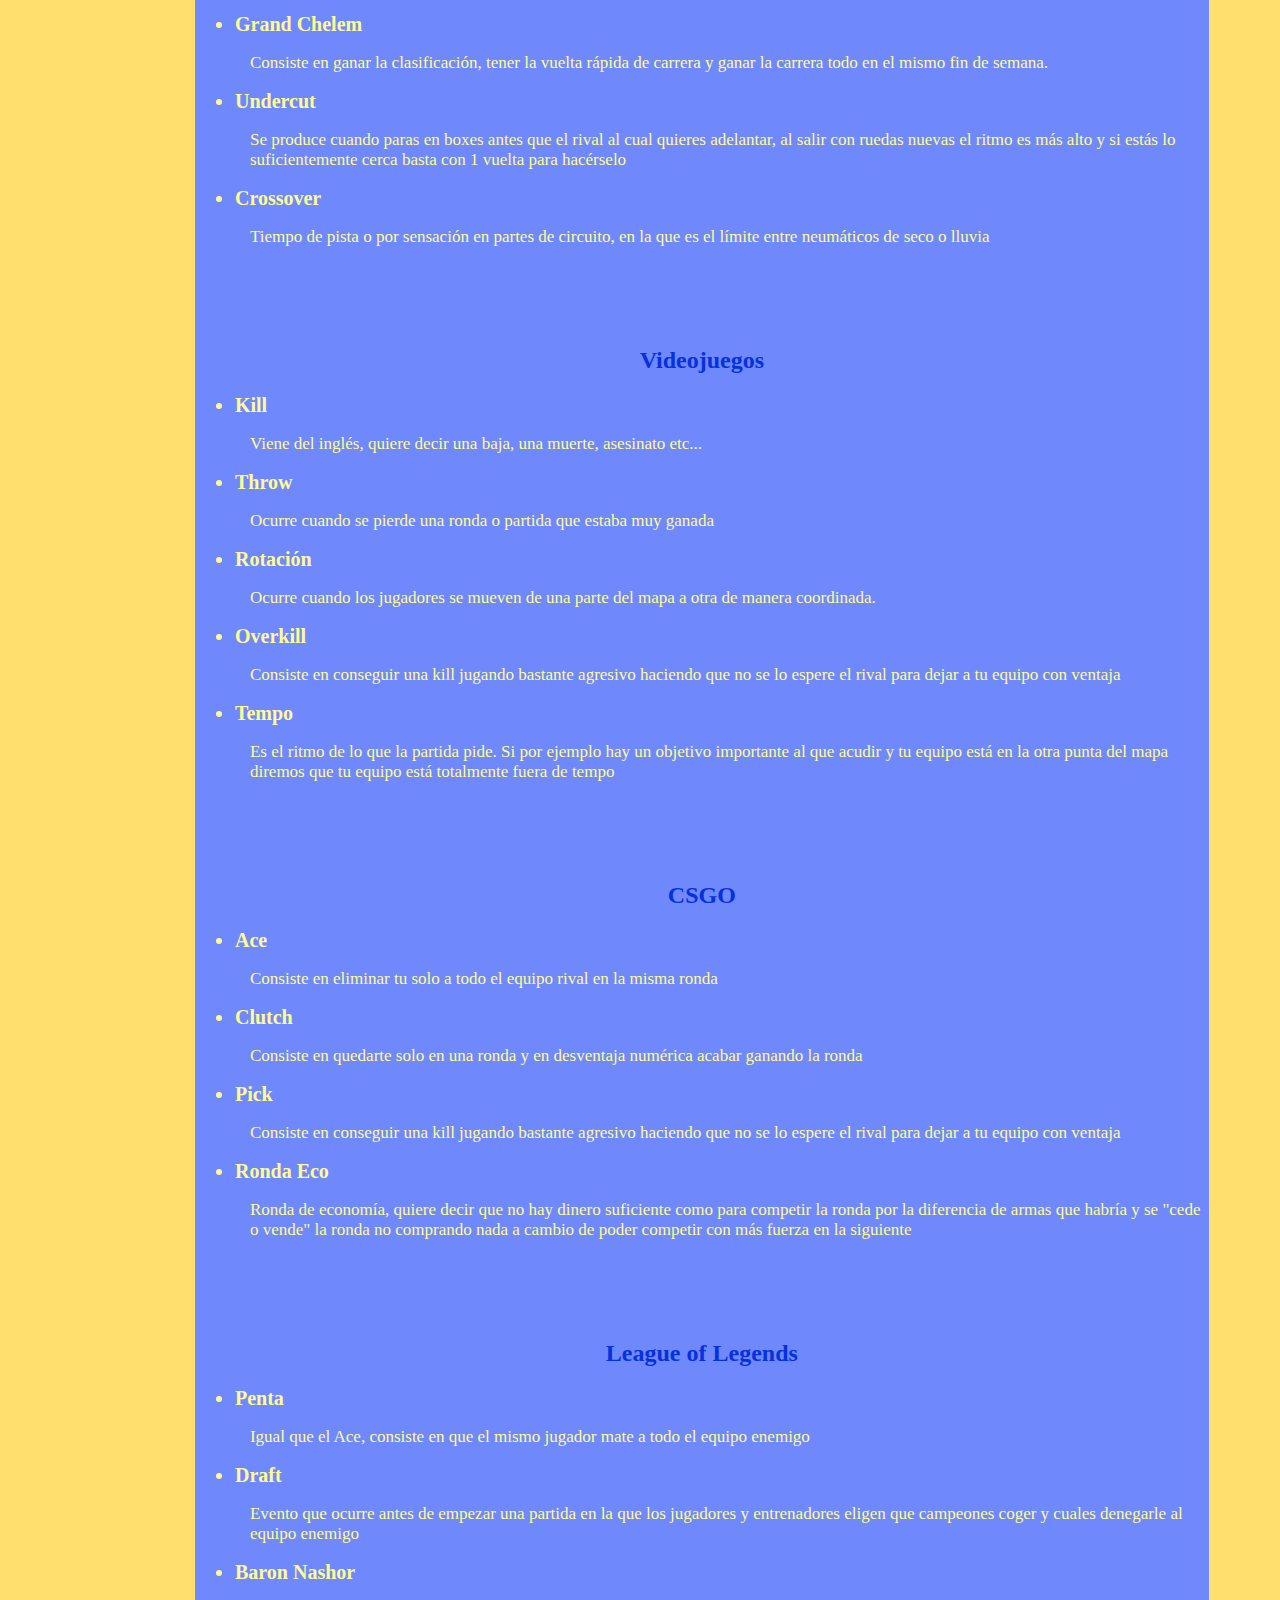
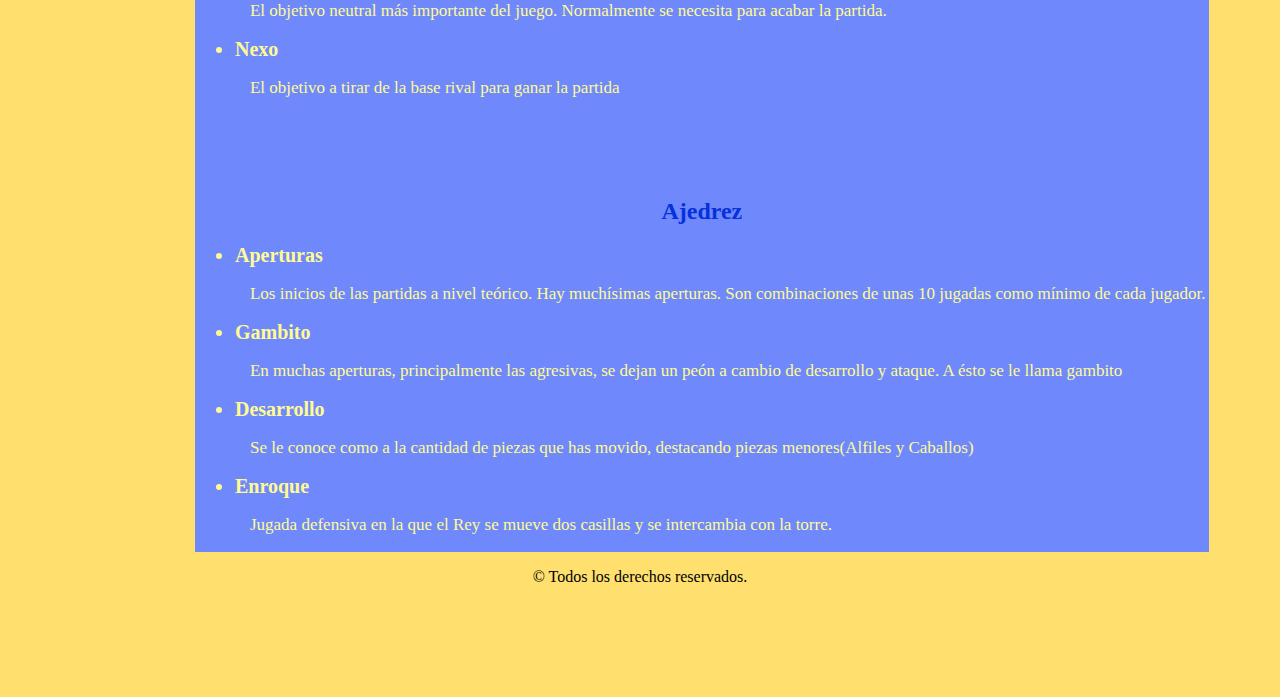
<file: paginas/vocabulario.html>
<!DOCTYPE html>
<html lang="en">
<head>
    <!-- Google Tag Manager -->
<script>(function(w,d,s,l,i){w[l]=w[l]||[];w[l].push({'gtm.start':
new Date().getTime(),event:'gtm.js'});var f=d.getElementsByTagName(s)[0],
j=d.createElement(s),dl=l!='dataLayer'?'&l='+l:'';j.async=true;j.src=
'https://www.googletagmanager.com/gtm.js?id='+i+dl;f.parentNode.insertBefore(j,f);
})(window,document,'script','dataLayer','GTM-W49LT4KW');</script>
<!-- End Google Tag Manager -->
    <meta charset="UTF-8">
    <meta http-equiv="X-UA-Compatible" content="IE=edge">
    <meta name="viewport" content="width=device-width, initial-scale=1.0">
    <link rel="stylesheet" type="text/css" href="../estilos/estandar.css">
    <script src="https://code.jquery.com/jquery-3.6.0.min.js"></script>
    <link rel="shortcut icon" href="../imagenes/favicon-16x16.jpg">
<!-- Google tag (gtag.js) -->
<script async src="https://www.googletagmanager.com/gtag/js?id=G-4PQJFB5ZTX"></script>
<script>
  window.dataLayer = window.dataLayer || [];
  function gtag(){dataLayer.push(arguments);}
  gtag('js', new Date());

  gtag('config', 'G-4PQJFB5ZTX');
</script>
    <title>Vocabulario</title>
</head>

<body>
    <!-- Google Tag Manager (noscript) -->
<noscript><iframe src="https://www.googletagmanager.com/ns.html?id=GTM-W49LT4KW"
height="0" width="0" style="display:none;visibility:hidden"></iframe></noscript>
<!-- End Google Tag Manager (noscript) -->
  <div class="container" id="vocabulario">
    <header>
      <h1>Formatos de competiciones</h1>
      <a href="../index.html"><abbr title="Irás al apartado principal"><img id="logo" src="../imagenes/logo.jpg"></abbr></a>
    </header>

    <nav>
      <div id="menu">
        <div><a href="torneos.html"><abbr title="Irás al apartado de Torneos">Torneos</abbr></a></div>
        <div><a href="vocabulario.html"><abbr title="Irás al apartado de Vocabulario">Vocabulario</abbr></a></div>
        <div><a href="acerca.html"><abbr title="Irás al apartado de Acerca de Nosotros">Acerca de nosotros</abbr></a></div>
        <div><a href="bases.html"><abbr title="Irás al apartado de Bases de Torneos">Bases de torneos</abbr></a></div>
      </div>
    </nav>

      <aside>
      <u><a href="#general"><abbr title="Irás al apartado general">General</abbr></a></u>
      <u><a href="#f1"><abbr title="Irás apartado de f1">F1</abbr></a></u>
      <u><a href="#videojuegos"><abbr title="Irás al apartado de videojuegos">Videojuegos</abbr></a></u>
      <u><a href="#csgo"><abbr title="Irás al apartado de csgo">CSGO</abbr></a></u>
      <u><a href="#lol"><abbr title="Irás al apartado de lol">LOL</abbr></a></u>
      <u><a href="#ajedrez"><abbr title="Irás al apartado de ajedrez">Ajedrez</abbr></a></u>
      </aside>

    <main>
      <h2>Vocabulario para entender más acerca de los formatos de competiciones</h2>
        <img src="../imagenes/libro.jpg" id="libro">
       <article class="general">
        <a name="general"></a>
        <h2>General</h2>
        <p>
          <ul> 
            <li>Bo"X"</li>
            <p>Best of X, al mejor de X en español. Suele ser a 1,3 o 5, aunque ocasionalmente puede ser a 2(terminando en empate) o 7.</p>
            <li>GSL</li>
            <p>Formato GSL. Se basa normalmente en 1 grupo con todos los equipos en el. Se ordenan en un ranking del primero al último. Por ejemplo en caso de ser 16, los enfrentamientos serán
            el 1 vs 16, 2 vs 15 etc... Los ganandores se enfrentarán entre ellos y los perdedores entre sí, respetando el ranking y el buchholz. La primera y segunda ronda seran a BO1 además los que están en el cuadro de en medio en la 3 ronda, las rondas de clasificación y eliminación serán a BO3.
            </p>
            <li>Buchholz</li>
            <p>Sistema de desempate utilizado principalmente en ajedrez. A la hora de desempatar cuando hay igualdad de puntos, se suman todos los puntos de los rivales que has tenido, el que más tenga ganará el desempate.</p>
            <li>Major</li>
            <p>La competición más grande de CSGO que se celebra entre 1 y 2 veces al año</p>
            <li>UCL</li>
            <p>Uefa Champions League. La competición de clubes más inportante del futbol. Reúne a los mejores equipos europeos.</p>
            <li>LOL</li>
            <p>League of Legends. El videojuego con más repercusión a nivel competitivo del mundo.</p>
            <li>Worlds</li>
            <p>El mundial anual del LOL, el evento más grande dentro de los esports</p>
            <li>Esports</li>
            <p>Traducido como deportes electrónicos, es decir, videojuegos a nivel competitivo</p>
            <li>Tensión competitiva</li>
            <p>Se produce mientas el partido en juego tenga impacto sobre la competición. Un ejemplo contrario a tensión competitiva
              podría ser los últimos partidos de una liga de futbol en la que muchos equipos están jugando por nada.
            </p>
          </ul>
      </article>

      <article class="f1">
        <a name="f1"></a>
        <h2>Formula 1</h2>
        <ul> 
          <li>Pole</li>
          <p>Es la primera posición que en una estructura de fin de semana normal(sin carrera al sprint) se consigue el sabado en
            la clasificación
          </p>
          <li>Grand Chelem</li>
          <p>Consiste en ganar la clasificación, tener la vuelta rápida de carrera y ganar la carrera todo en el mismo fin de semana.
          </p>
          <li>Undercut</li>
          <p>Se produce cuando paras en boxes antes que el rival al cual quieres adelantar, al salir con ruedas nuevas el ritmo es más alto
            y si estás lo suficientemente cerca basta con 1 vuelta para hacérselo
          </p>
          <li>Crossover</li>
          <p>Tiempo de pista o por sensación en partes de circuito, en la que es el límite entre neumáticos de seco o lluvia</p>
        </ul>
        </article>

      <article class="videojuegos">
        <a name="videojuegos"></a>
        <h2>Videojuegos</h2>
        <ul>
          <li>Kill</li>
          <p>Viene del inglés, quiere decir una baja, una muerte, asesinato etc...</p>
          <li>Throw</li>
          <p>Ocurre cuando se pierde una ronda o partida que estaba muy ganada
          </p>
          <li>Rotación</li>
          <p>Ocurre cuando los jugadores se mueven de una parte del mapa a otra de manera coordinada.
          </p>
          <li>Overkill</li>
          <p>Consiste en conseguir una kill jugando bastante agresivo haciendo que no se lo espere el rival para dejar a tu equipo con ventaja</p>
          <li>Tempo</li>
          <p>Es el ritmo de lo que la partida pide. Si por ejemplo hay un objetivo importante al que acudir y tu equipo está en la otra
            punta del mapa diremos que tu equipo está totalmente fuera de tempo
          </p>
        </ul>
        </article>

      <article class="csgo">
        <a name="csgo"></a>
        <h2>CSGO</h2>
        <ul> 
          <li>Ace</li>
          <p>Consiste en eliminar tu solo a todo el equipo rival en la misma ronda
          </p>
          <li>Clutch</li>
          <p>Consiste en quedarte solo en una ronda y en desventaja numérica acabar ganando la ronda
          </p>
          <li>Pick</li>
          <p>Consiste en conseguir una kill jugando bastante agresivo haciendo que no se lo espere el rival para dejar a tu equipo con ventaja</p>
          <li>Ronda Eco</li>
          <p>Ronda de economía, quiere decir que no hay dinero suficiente como para competir la ronda por la diferencia de armas que habría
            y se "cede o vende" la ronda no comprando nada a cambio de poder competir con más fuerza en la siguiente 
          </p>
        </ul>
        </article>

      <article class="lol">
        <a name="lol"></a>
        <h2>League of Legends</h2>
        <ul> 
          <li>Penta</li>
          <p>Igual que el Ace, consiste en que el mismo jugador mate a todo el equipo enemigo
          </p>
          <li>Draft</li>
          <p>Evento que ocurre antes de empezar una partida en la que los jugadores y entrenadores eligen que campeones coger y cuales
            denegarle al equipo enemigo
          </p>
          <li>Baron Nashor</li>
          <p>El objetivo neutral más importante del juego. Normalmente se necesita para acabar la partida.</p>
          <li>Nexo</li>
          <p>El objetivo a tirar de la base rival para ganar la partida</p>
        </ul>
      </article>

      <article class="ajedrez">
        <a name="ajedrez"></a>
        <h2>Ajedrez</h2>
        <ul> 
          <li>Aperturas</li>
          <p>Los inicios de las partidas a nivel teórico. Hay muchísimas aperturas. Son combinaciones de unas 10 jugadas como mínimo de cada jugador.
          </p>
          <li>Gambito</li>
          <p>En muchas aperturas, principalmente las agresivas, se dejan un peón a cambio de desarrollo y ataque. A ésto se le llama gambito
          </p>
          <li>Desarrollo</li>
          <p>Se le conoce como a la cantidad de piezas que has movido, destacando piezas menores(Alfiles y Caballos)</p>
          <li>Enroque</li>
          <p>Jugada defensiva en la que el Rey se mueve dos casillas y se intercambia con la torre.</p>
        </ul>
      </article>

    </main>

    <footer>
        © Todos los derechos reservados.
    </footer>
    
  </div>
</body>
</html>
</file>
<file: estilos/estandar.css>
.color1 {color: #ffe06f;}
.color2 {color: #fffb90;}
.color3 {color: #0631db;}
.color4 {color: #6f89fd;}
.color5 {color: #fffaf4;}
.color6 {color: #000000}
* {
    box-sizing: border-box;
}
.container {
    color: #fffb90;
    font-family:'Times New Roman', Times, serif;
    width: 90%;
    margin: auto;
    display: grid;
    grid-template-columns: 10% 80% 10%;
    grid-template-rows: 0.5fr 0.15fr  0.7fr 6fr 0.3fr;
    row-gap: 1em;      
}
#torneos{
    grid-template-rows: 0.5fr 0.15fr  0.7fr 11fr 0.3fr;
}
#vocabulario{
    grid-template-rows: 0.5fr 0.1fr  0.3fr 8fr 0.3fr;
}
#acerca{
    grid-template-rows: 0.5fr 0.15fr  0.6fr 4fr 0.3fr;
}
#bases{
  grid-template-rows: 0.5fr 0.15fr  0.6fr 2fr 0.3fr;
}
header{
    grid-column: 1 / 4;
    grid-row: 1 / 2;
    text-align: center;
}
aside{
    grid-column: 1 / 2;
    grid-row: 3 / 4;
    background-color:#fffaf4;
}
aside a{ 
    display: block;
    text-align: center;
    margin-left: auto;
    margin-right: auto;
    margin-top: 20px;
    text-decoration: none;
    color:#0631db;
}
#menu{
    display: flex;
    flex-wrap: wrap;
    width: 100%;
    text-align: center;
    
}  
#menu div{
    flex: 1;
    padding-top: 6px;
    padding-bottom: 6px;
    margin: 3px;
}
#menu div:hover{
    background-color: #000000;
    text-decoration: none;
}  

nav{
    display: grid;
    grid-column: 1 / 5;
    grid-row: 2 / 3;
    background-color: #fffaf4;
    align-items: center;
}
nav div a{
    text-decoration: none;
    color: #0631db;
}
nav div a:hover{
    text-decoration: none;
    color: #ffe06f;
}
body{
    background-color: #ffe06f;
}
main{
    grid-column: 2 / 4;
    grid-row: 3 / 5;
    margin-left: 10px;
    background-color: #6f89fd;
}
footer{
    grid-column: 1 / 4;
    grid-row: 5 / 6;
    text-align: center;
    color: #000000;
}
li{
    font-size: 20px;
    font-weight: bold;
}
h1{
    text-align: center;
    color:#000000
}
h2{
    text-align: center;
    color:#0631db
}
p{
    margin-left: 15px;
    font-size: 17px;
}
#formulario{
    text-align: center;
    margin-top: 50px;
    width: 80%;
    margin-left: auto;
    margin-right: auto;
}
.separador {
    margin-bottom: 10px;
}

img{
    height: 200px;
    width: 300px;
    margin-left: 400px;
}
#video{
    display: block;
    margin-left: auto;
    margin-right: auto;
    width: 80%;
    height: 150%; 
}
#audio{
    display: block;
    margin-left: auto;
    margin-right: auto;
    width: 80%;
    margin-top: 40px;
}
#certificados{
    margin-top: 50px;
}
#certificados img{
    text-align: center;
}


.galeria input[type=radio]:nth-of-type(1):checked ~ img:nth-of-type(1) {
    opacity: 1;
} 
.galeria input[type=radio]:nth-of-type(2):checked ~ img:nth-of-type(2) {
    opacity: 1;
} 
.galeria input[type=radio]:nth-of-type(3):checked ~ img:nth-of-type(3) {
    opacity: 1;
}

@media screen and (min-width:320px) {
    #logo {
        margin-top: -10px;
        margin-left: auto;
        height: 100px;
        width: 90px;
    }
    #menu div{
        flex: 1;
    }
    #menu div:hover{
        background-color: #000000;
        text-decoration: none;
        margin: -4px;
    } 
    #libro{
        height: auto;
        width: 35%;
        margin-left: 30%;
    }
    .galeria {
      margin-top: -60px;
      position: relative;
      margin-left: 30%;
      margin-right: auto;
    }
    
    .galeria img {
      position: absolute;
      margin-top: 80px;
      margin-left: -100px;
      opacity: 0;
      transition: opacity 3s;
      height: auto;
      width: 80%;
      max-width: 60%;
    }
    
    .galeria input[type=radio] {
      position: relative;
      margin-top: 260px;     
    }
    
    img {
        height: auto;
        width: 35%;
        margin-left: 30%;
      }
    #video{
        margin-top: 10%;
        display: block;
        margin-left: auto;
        margin-right: auto;
        width: 80%;
        height: 150%; 
    }
    #audio{
        display: block;
        margin-left: auto;
        margin-right: auto;
        width: 80%;
        margin-top: 40px;
    }
    #certificados{
        margin-top: 50px;
    }
    #certificados img{
        display: block;
        margin-left: auto;
        margin-right: auto;
        height: auto;
        width: 60%;
        margin-top: 25px;
        margin-bottom: 25px;
    }
    .copa-container {
      display: flex;
      align-items: center;
      height: 250px;
    }

}
@media screen and (min-width:768px) {
    #logo {
        margin-top: -10px;
        margin-left: auto;
        height: 100px;
        width: 90px;
    }
    #libro{
        margin-top: 20px;
    }

    .galeria {
      position: relative;
      margin-left: 40%;
      margin-top: -150px;
    }
    
    .galeria img {
      position: absolute;
      margin-top: 180px;
      margin-left: -45%;
      opacity: 0;
      transition: opacity 3s;
      height: auto;
      width: 100%;
      max-width: 80%;
    }
    
    .galeria input[type=radio] {
      position: relative;
      margin-top: 450px;
      margin-left: 5px;
    }
    
    img {
      height: auto;
      width: 100%;
      max-width: 30%;
      margin-left: 30%;
    }
    
    #video{
        margin-top: 10%;
        display: block;
        margin-left: auto;
        margin-right: auto;
        width: 80%;
        height: 300px
    }
    #audio{
        display: block;
        margin-left: auto;
        margin-right: auto;
        width: 80%;
        margin-top: 60px;
    }
    
    #certificados {
      margin-top: 50px;
    }
    
    #certificados img {
      display: block;
      margin-left: auto;
      margin-right: auto;
      height: auto;
      width: 100%;
      max-width: 400px;
      margin-top: 25px;
      margin-bottom: 50px;
    }
    .copa-container {
      display: flex;
      align-items: center;
      justify-content: center;
      height: 600px;
    }
  }
  @media screen and (min-width:1024px) {
    #logo {
        margin-top: -10px;
        margin-left: auto;
        height: 130px;
        width: 120px;
    }
    #libro{
        margin-top: 20px;
    }
    .galeria {
      position: relative;
      margin-left: 40%;
    }
    
    .galeria img {
      position: absolute;
      margin-top: 180px;
      margin-left: -45%;
      opacity: 0;
      transition: opacity 3s;
      height: auto;
      width: 100%;
      max-width: 80%;
    }
    
    .galeria input[type=radio] {
      position: relative;
      margin-top: 600px;
      margin-left: 5px;
    }
    
    img {
      height: auto;
      width: 100%;
      max-width: 30%;
      margin-left: 30%;
    }
    
    #video{
        margin-top: 10%;
        display: block;
        margin-left: auto;
        margin-right: auto;
        width: 80%;
        height: 300px
    }
    #audio{
        display: block;
        margin-left: auto;
        margin-right: auto;
        width: 80%;
        margin-top: 60px;
    }
    
    #certificados {
      margin-top: 50px;
    }
    
    #certificados img {
      display: block;
      margin-left: auto;
      margin-right: auto;
      height: auto;
      width: 100%;
      max-width: 400px;
      margin-top: 25px;
      margin-bottom: 50px;
    }
  }

/* animacion */
.copa-container {
    display: flex;
    align-items: center;
    justify-content: center;
    height: 300px;
  }
  
  .copa {
    margin-left: -10%;
    width: 80%;
    max-width: 300px;
    height: auto;
    transform-origin: bottom center;
  }
  
  @keyframes wobble {
    0% {
      transform: rotate(0deg);
    }
    25% {
      transform: rotate(-10deg);
    }
    50% {
      transform: rotate(0deg);
    }
    75% {
      transform: rotate(10deg);
    }
    100% {
      transform: rotate(0deg);
    }
  }
  .copa.wobble {
    animation: wobble 1s ease-in-out infinite;
  }

  .f1 h2{
    margin-top: 100px;
  }
  .videojuegos h2{
    margin-top: 100px;
  }
  .csgo h2{
    margin-top: 100px;
  }
  .lol h2{
    margin-top: 100px;
  }
  .ajedrez h2{
    margin-top: 100px;
  }

  table {
    border-collapse: collapse;
    width: 100%;
    text-align: center;
  }
  
  th {
    background-color: #000000;
    border: 1px solid #fffaf4;
    padding: 8px;
    text-align: center;
  }
  
  td {
    border: 1px solid #fffaf4;
    padding: 8px;
  }
</file>
